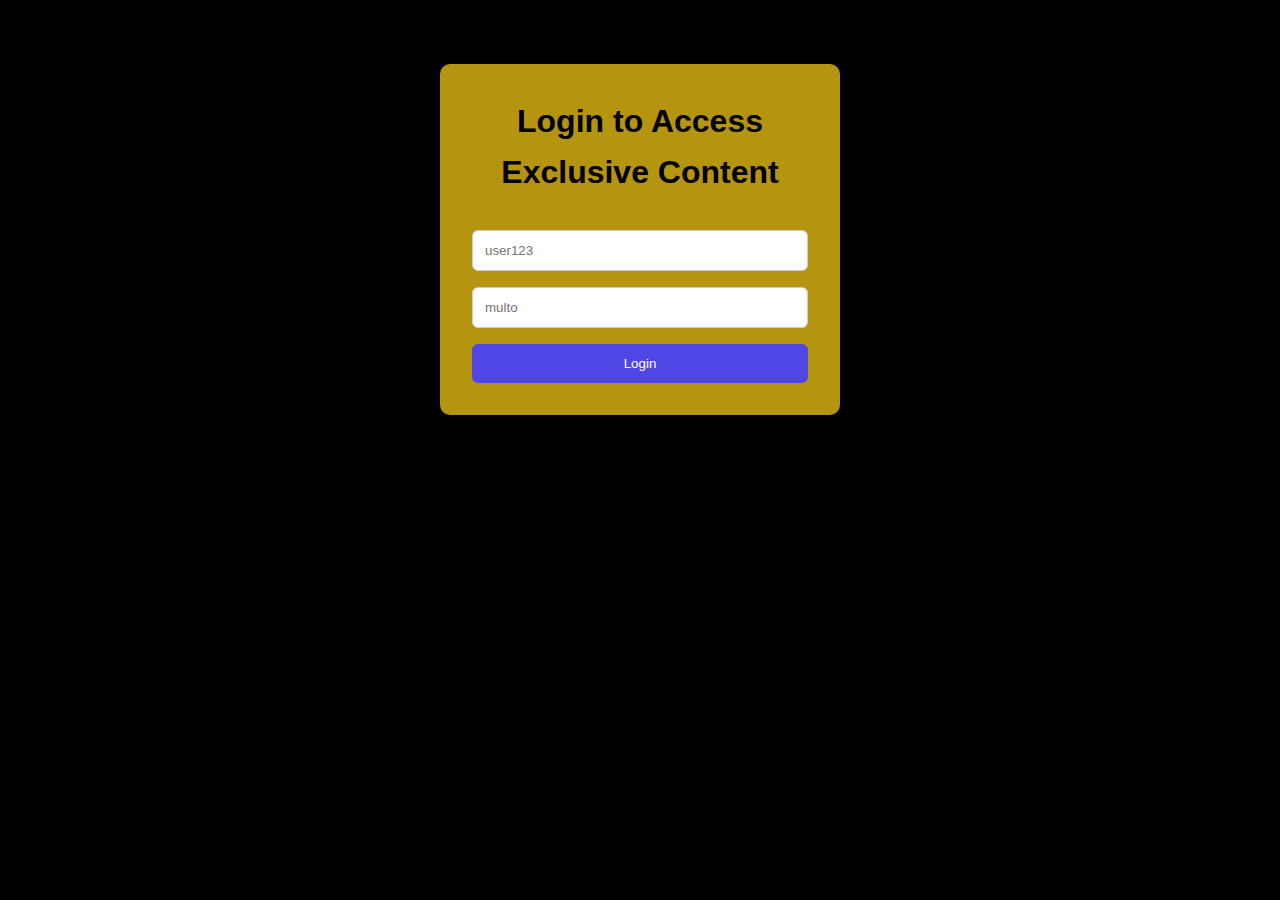
<file: index.html>
<!DOCTYPE html>
<html lang="en">
<head>
  <meta charset="UTF-8" />
  <meta name="viewport" content="width=device-width, initial-scale=1.0" />
  <title>Login - Halina by Rizza</title>
  <link rel="stylesheet" href="stylesheet.css" />
</head>
<body>

  <div class="login-form">
    <h2>Login to Access Exclusive Content</h2>
    <form onsubmit="handleLogin(event)">
      <input type="text" id="username" placeholder="user123" required />
      <input type="password" id="password" placeholder="multo" required />
      <button type="submit">Login</button>
    </form>
  </div>

  <script>
    // Login Functionality
    function handleLogin(e) {
      e.preventDefault();
      const username = document.getElementById("username").value;
      const password = document.getElementById("password").value;

      // Simulate authentication
      if (username === "user123" && password === "multo") {
        alert("Login successful!");
        window.location.href = "home.html";
      } else {
        alert("Invalid credentials. Please try again.");
      }
    }
  </script>

</body>
</html>
</file>
<file: stylesheet.css>
/* Reset and Base Styles */
* {
  margin: 0;
  padding: 0;
  box-sizing: border-box;
}

/* General Styles */
body {
  font-family: 'Poppins', sans-serif;
  line-height: 1.6;
  color: #fff; /* Text color for better contrast against the dark background */
  background-color: #000; /* Fallback color if image fails to load */
  background-image: url('https://png.pngtree.com/thumb_back/fh260/background/20250331/pngtree-abstract-black-and-gold-background-with-waves-texture-image_17159913.jpg ');
  background-size: cover; /* Ensures the image covers the entire viewport */
  background-position: center; /* Centers the image */
  background-repeat: no-repeat; /* Prevents the image from repeating */
  background-attachment: fixed; /* Keeps the background fixed during scrolling */
}

/* Optional: Add a gradient overlay for better text readability */
body::before {
  content: '';
  position: absolute;
  top: 0;
  left: 0;
  width: 100%;
  height: 100%;
  background: rgba(0, 0, 0, 0.5); /* Dark overlay with 50% opacity */
  z-index: -1;
}

/* Make all headings visible on black background */
h1,
h3,
h4,
h5,
h6 {
  color: #ffffff;
}

a {
  text-decoration: none;
  color: inherit;
}

ul {
  list-style: none;
}

/* Header */
header {
  background-color: #222;
  color: white;
  padding: 1rem 2rem;
  display: flex;
  justify-content: space-between;
  align-items: center;
  position: sticky;
  top: 0;
  z-index: 1000;
}

.nav-links {
  display: flex;
  gap: 2rem;
}

.nav-links a {
  color: white;
  font-weight: 500;
}

.nav-links a:hover {
  text-decoration: underline;
}

/* Hamburger Menu for Mobile */
.burger {
  display: none;
  cursor: pointer;
  flex-direction: column;
  gap: 5px;
}

.burger .line {
  width: 25px;
  height: 3px;
  background-color: white;
}

@media (max-width: 768px) {
  .nav-links {
    position: absolute;
    top: 100%;
    left: 0;
    right: 0;
    background-color: #222;
    flex-direction: column;
    display: none;
    padding: 1rem;
  }

  .nav-links.active {
    display: flex;
  }

  .burger {
    display: flex;
  }
}

.nav-links a:hover {
  text-decoration: underline;
}

/* Marquee Announcement */
.marquee {
  background-color: #B59410; /* Gold background */
  color: #000; /* Dark text for contrast */
  font-weight: bold;
  padding: 1rem 0;
  overflow: hidden;
  white-space: nowrap;
  box-shadow: 0 2px 4px rgba(0, 0, 0, 0.3);
}

.marquee p {
  display: inline-block;
  padding-left: 100%;
  animation: marquee 15s linear infinite;
  font-size: 1.2rem;
}

@keyframes marquee {
  from {
    transform: translateX(0);
  }
  to {
    transform: translateX(-100%);
  }
}

/* Login Form */
.login-form {
  max-width: 400px;
  margin: 4rem auto;
  padding: 2rem;
  background-color: #B59410;
  border-radius: 10px;
  box-shadow: 0 4px 6px rgba(0, 0, 0, 0.1);
  text-align: center;
}

.login-form h2 {
  font-size: 2rem;
  color: #000000;
  margin-bottom: 2rem;
}

.login-form input {
  width: 100%;
  padding: 0.75rem;
  margin-bottom: 1rem;
  border: 1px solid #ccc;
  border-radius: 0.375rem;
}

.login-form button {
  width: 100%;
  padding: 0.75rem;
  background-color: #4f46e5;
  color: white;
  border: none;
  border-radius: 0.375rem;
  cursor: pointer;
  transition: background-color 0.3s ease;
}

.login-form button:hover {
  background-color: #ADEBB3;
}

/* Hero Section */
.hero {
  display: grid;
  grid-template-columns: 1fr 1fr;
  gap: 2rem;
  padding: 5rem 2rem;
  background: rgba(0, 0, 0, 0.5);
  color: white;
}

.hero-content {
  text-align: center;
}

.hero-content h1 {
  font-size: 4rem;
  font-weight: bold;
  margin-bottom: 1rem;
}

.hero-content p {
  font-size: 1.2rem;
  margin-bottom: 2rem;
}

.hero-image {
  position: relative;
  text-align: center;
}

.hero-image img {
  width: 61%;
  height: auto;
  object-fit: cover;
}

.hero-details {
  position: absolute;
  bottom: 0;
  left: 0;
  right: 0;
  padding: 1rem;
  background-color: rgba(0, 0, 0, 0.7);
  color: white;
  text-align: center;
}

.date-range {
  display: flex;
  justify-content: space-between;
  margin-bottom: 1rem;
}

.date-range span {
  font-weight: bold;
}

/* Carousel Section */
.carousel-section {
  display: flex;
  flex-direction: column;
  padding: 4rem 2rem;
  text-align: center;
}

.carousel-container {
  overflow-x: auto;
  scroll-snap-type: x mandatory;
  scroll-behavior: smooth;
}

.carousel-inner {
  display: flex;
  gap: 2rem;
}

.carousel-inner .product-card {
  display: inline-block;
  flex-shrink: 0;
  width: calc(25% - 2rem); /* Adjust based on number of items */
  background-color: #554b22;
  border-radius: 10px;
  box-shadow: 0 4px 6px rgba(0, 0, 0, 0.1);
  overflow: hidden;
  transition: transform 0.3s ease;
  padding: 1rem;
  text-align: center;
}

.carousel-inner .product-card img {
  width: 100%;
  height: 500px;
  object-fit: cover;
  border-radius: 10px;
}

.carousel-inner .product-card h3 {
  font-size: 1.2rem;
  margin: 1rem 0;
}

.carousel-inner .product-card p {
  font-size: 1rem;
  color: #fff;
}

/* Product Page Specific Styles */

.products-section {
  padding: 4rem 2rem;
  text-align: center;
  display: flex;
  flex-direction: column;
  gap: 2rem;
}

.product-grid {
  display: grid;
  grid-template-columns: repeat(3, 1fr);
  gap: 2rem;
}

.product-card {
  background-color: #554b22; /* Dark olive green */
  border-radius: 10px;
  padding: 2rem;
  text-align: center;
  color: white;
}

.icon-container {
  width: 100px;
  height: 100px;
  margin: 0 auto;
  border: 2px solid white;
  border-radius: 50%;
  display: flex;
  justify-content: center;
  align-items: center;
}

.icon-container img {
  max-width: 200%;
  max-height: 1000%;
}

.product-card h2 {
  font-size: 1.5rem;
  margin: 1rem 0;
}

.product-card p {
  font-size: 0.9rem;
  line-height: 1.5;
  text-align: justify;
}

.sidebar {
  position: bottom;
  background: rgba(0, 0, 0, 0.5);
  padding: 2rem;
  border-radius: 10px;
  color: white;
}

.sidebar img {
  width: 100%;
  height: auto;
  object-fit: cover;
  margin-bottom: 1rem;
}

.sidebar h2 {
  font-size: 1.8rem;
  margin-bottom: 1rem;
}

.sidebar ul {
  list-style-type: disc;
  padding-left: 1.5rem;
  margin-top: 1rem;
}

 /* Container for the About Us Section */
    .about-us-container {
      display: flex;
      justify-content: space-between;
      background-color: rgba(0, 0, 0, 0.7);
      align-items: center;
      max-width: 2200px;
      margin: 0 auto;
      padding: 4rem 2rem;
    }

    /* Left Side (Text Content) */
    .about-us-text {
      width: 50%;
    }

    .about-us-text h2 {
      font-size: 3rem;
      font-weight: bold;
      margin-bottom: 1rem;
    }

    .about-us-text p {
      font-size: 1.2rem;
      line-height: 1.6;
      margin-bottom: 1rem;
    }

    /* Right Side (Image) */
    .about-us-image {
      width: 50%;
      text-align: center;
    }

    .about-us-image img {
      width: 55%;
      height: auto;
      object-fit: cover;
      border-radius: 10px;
    }

    /* Contact Sidebar */
    .contact-sidebar {
      position: bottom;
      top: 50%;
      transform: translateY(-50%);
      right: 2rem;
      background-color: rgba(0, 0, 0, 0.7);
      padding: 2rem;
      border-radius: 10px;
      color: #B59410; /* Gold accent color */
      text-align: center;
    }

    .contact-sidebar h3 {
      font-size: 1.5rem;
      margin-bottom: 1rem;
    }

    .contact-sidebar p {
      font-size: 1.2rem;
      margin-bottom: 1rem;
    }
    .contact-sidebar hr {
      border: none;
      border-top: 1px solid #B59410;
      margin: 1rem 0;
    }
    .copyright {
  text-align: center;
  font-size: 0.9rem;
  color: #aaa;
  margin: 2rem 0;
}

/* Responsive Design */
@media (max-width: 768px) {
  .hero {
    grid-template-columns: 1fr;
    text-align: center;
  }

  .hero-content {
    margin-bottom: 2rem;
  }

  .hero-image {
    margin-top: 2rem;
  }

  .carousel-container,
  .products-section {
    padding: 2rem 1rem;
  }

  .carousel-inner .product-card {
    width: calc(50% - 2rem);
  }

  .product-grid {
    grid-template-columns: 1fr;
  }

  .sidebar {
    margin-top: 2rem;
  }
  .about-us {
    grid-template-columns: 1fr;
    text-align: center;
  }

  .about-us-content {
    margin-bottom: 2rem;
  }

  .about-us-image {
    margin-top: 2rem;
  }

  .sidebar {
    position: relative;
    top: unset;
    transform: unset;
    right: unset;
    margin-top: 2rem;
  }
}
</file>
